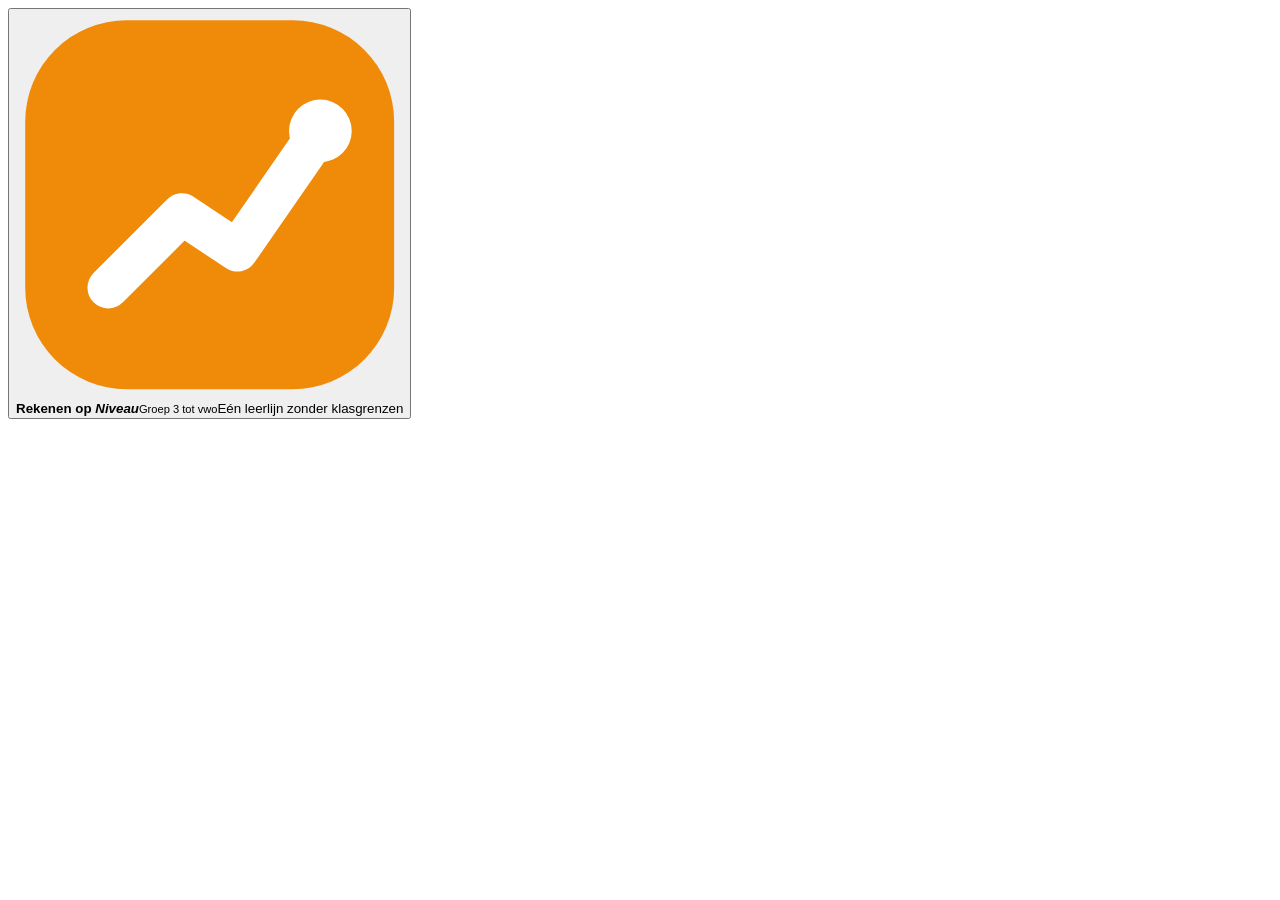
<file: src/shell.html>
<!doctype html>
<!-- Rekenen op Niveau © 2026 S. Groefsema. Alle rechten voorbehouden. Zie LICENSE. -->
<html lang="nl">
<head>
<meta name="author" content="S. Groefsema">
<meta name="copyright" content="© 2026 S. Groefsema. Alle rechten voorbehouden.">
<meta charset="utf-8">
<meta name="viewport" content="width=device-width,initial-scale=1,viewport-fit=cover">
<meta name="apple-mobile-web-app-capable" content="yes">
<meta name="mobile-web-app-capable" content="yes">
<meta name="apple-mobile-web-app-title" content="Rekenen op Niveau">
<meta name="theme-color" content="#f08a09">
<link rel="manifest" href="manifest.webmanifest">
<link rel="apple-touch-icon" href="icon-180.png">
<link rel="preconnect" href="https://fonts.googleapis.com">
<link rel="preconnect" href="https://fonts.gstatic.com" crossorigin>
<link href="https://fonts.googleapis.com/css2?family=Raleway:wght@500;600;700;800&display=swap" rel="stylesheet">
<title>Rekenen op Niveau</title>
<link rel="icon" href="data:image/svg+xml,<svg xmlns='http://www.w3.org/2000/svg' viewBox='0 0 100 100'><rect x='4' y='4' width='92' height='92' rx='24' fill='%23f08a09'/><path d='M24 72 L42 54 L56 62 L76 30' fill='none' stroke='white' stroke-width='10' stroke-linejoin='round' stroke-linecap='round'/><circle cx='76' cy='30' r='8' fill='white'/></svg>">
<style>
/*CSS*/
</style>
</head>
<body>
<header class="topnav"><div class="rij1">
 <button class="logo" onclick="if(S&&S.niv&&scherm!=='quiz')go('home')" aria-label="Naar het dashboard"><svg viewBox="0 0 42 42" aria-hidden="true"><rect x="1" y="1" width="40" height="40" rx="11" fill="#f08a09"/><path d="M10 30 L18 22 L24 26 L33 13" fill="none" stroke="#fff" stroke-width="4.5" stroke-linejoin="round" stroke-linecap="round"/><circle cx="33" cy="13" r="3.4" fill="#fff"/></svg><span class="lw"><b>Rekenen op <i>Niveau</i></b><small>Groep 3 tot vwo</small></span><span class="vak">Eén leerlijn zonder klasgrenzen</span></button>
 <div class="rechts" id="profiel"></div>
</div><div class="rij2"><nav class="menu" id="menu"></nav></div></header>
<div id="app"></div>
<script>
/*JS*/
start();
if('serviceWorker' in navigator&&/^https?:$/.test(location.protocol)) window.addEventListener('load',()=>navigator.serviceWorker.register('sw.js').catch(()=>{}));
</script>
</body>
</html>
</file>
